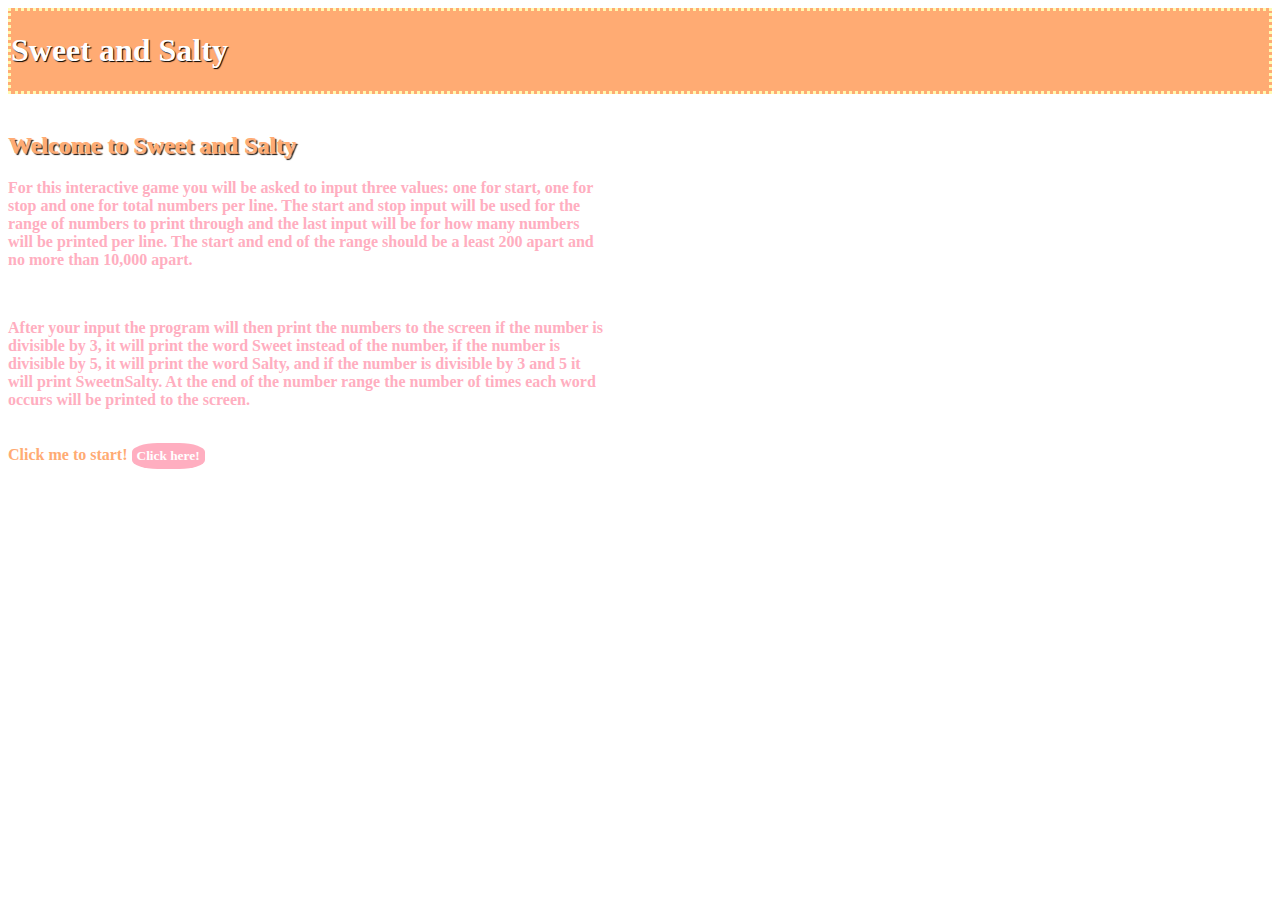
<file: SweetnSaltyJsInteractive/SweetnSaltyInteractive.html>
<!DOCTYPE html>
<html lang="en">
<head>
    <meta charset="UTF-8">
    <meta http-equiv="X-UA-Compatible" content="IE=edge">
    <meta name="viewport" content="width=device-width, initial-scale=1.0">
    <title>SweetnSaltyInteractive</title>
    <!--CSS-->
    <style>
        *{
            font-family: fantasy;
        }
        header{
            background-color: #ffab73;
            border: 3px #fff9b0 dotted;
            color: white;
            position: relative;
            text-shadow: 1px 1px 1px black;
        }
        #mainScreen
        {
            margin: 10px;
            display: inline;
        }
        h2{
            color: #ffab73;
            text-shadow: 1px 1px 1px #ffab73,
                        2px 2px 1px black;
        }
        button{
            padding: 5px;
            background-color: #ffaec0;
            border: none;
            border-radius: 35%;
            text-align: center;
            text-decoration: none;
            color: white;
            font-weight: bold;
        }
        button:hover{
            cursor: pointer;
        }
        #inputStart, #inputEnd, #inputNumPerLine{
            padding: 10px;
            display: none;
            margin-bottom: 10px;
        }
        #startIndexBox, #endIndexBox, #numPerLineBox{
            width: 100px;
            padding: 10px;
            border: 1px solid gray;
            border-radius: 4px;
        }
        #printScreen{
            padding: 10px;
            display: none;
            overflow-x: scroll;
        }
        p{
            width: 600px;
            color: #ffaec0;
            font-weight: bold;
        }
        #printScreen p{
            width: 500%;
        }
        label{
            color: #ffab73;
            font-weight: bold;
        }
    </style>
</head>
<body>
    <header>
        <h1>
            Sweet and Salty
        </h1>
    </header>
    <!--Landing page for program description-->
    <div id= "mainScreen">
        <h2>Welcome to Sweet and Salty</h2>
        <p>For this interactive game you will be asked to input three values:
            one for start, one for stop and one for total numbers per line. The
            start and stop input will be used for the range of numbers to print through
            and the last input will be for how many numbers will be printed per line.
            The start and end of the range should be a least 200 apart and no more than
            10,000 apart. </p>
            <br>
        <p> After your input the program will then print the numbers to the screen 
            if the number is divisible by 3, it will print the word Sweet instead of the number,
            if the number is divisible by 5, it will print the word Salty, and if the number is 
            divisible by 3 and 5 it will print SweetnSalty. At the end of the number range 
            the number of times each word occurs will be printed to the screen.
        </p>

        <br>

        <label>Click me to start!</label>
        <button onclick="startButtonClick()">Click here!</button>
    </div>
    
    <!--Input page for user to enter numbers for start and end index 
        and input for number of numbers per line-->
    <div id="inputStart">
        <h2>Start Input</h2>
        <p>Please enter a start number then click enter: </p>
        <label>Enter here:</label>
        <input type="number" id="startIndexBox" required min="1">
        <button onclick="inputStartClick()">Enter</button>
        <p id="userStartInput"></p>
    </div>

    <div id = "inputEnd">
        <h2>End Input</h2>
        <p id="endCriteria"></p>
        <label>Enter here:</label>
        <input type="number" id="endIndexBox" required min="1">
        <button onclick="inputEndClick()">Enter</button>
        <p id="userEndInput"></p>
    </div>

    <div id = "inputNumPerLine">
        <h2>Numbers Per Line Input</h2>
        <p id="numPerLineCriteria"></p>
        <label>Enter here:</label>
        <input type="number" id="numPerLineBox" required min="1">
        <button onclick="numPerLineClick()">Enter</button>
        <p id="userNumPerLineInput"></p>
    </div>

    <div id = "printScreen">
        <h2>Results</h2>
    </div>

    <!--Javascript-->
    <script>
        'use strict'
        //Init variables
        let startIndex = 0;
        let endIndex = 0;
        let numPerLine = 0;

        //Constraints on how far apart end index must be from the start index
        let minApart = 200;
        let maxApart = 10000;
        let lowerBound = 0;
        let upperBound = 0;
        
        //Constraint for number per line
        let minAmt = 0;
        let rate = 0.01;

        function startButtonClick() {
            let mainDisplay = document.getElementById("mainScreen");
            let inputStartDisplay = document.getElementById("inputStart");
            mainDisplay.style.display = "none";
            inputStartDisplay.style.display = "block";
            var startBox = document.getElementById("startIndexBox");
            startBox.value = "";
            var endBox = document.getElementById("endIndexBox");
            endBox.value = "";
            var numLineBox = document.getElementById("numPerLineBox");
            numPerLine = "";
            
        }
        function inputStartClick(){
            let startNum =  document.getElementById("startIndexBox").value;
            if(startNum == "")
            {
                //Display warning
                document.getElementById("startIndexBox").style.border = "1px solid red";
                document.getElementById("startIndexBox").style.background = "#FFF9F9";
                document.getElementById("userStartInput").innerHTML = "<p style = 'color: red'>" + "Please enter valid number</p>"
            }
            else if(startNum < 1)
            {
                //Display warning
                document.getElementById("startIndexBox").style.border = "1px solid red";
                document.getElementById("startIndexBox").style.background = "#FFF9F9";
                document.getElementById("userStartInput").innerHTML = "<p style = 'color: red'>" + "Please enter valid number</p>"
            }
            else
            {
                startIndex = parseInt(startNum);
                //Set text box color to accepted
                document.getElementById("startIndexBox").style.border = "1px solid green";
                document.getElementById("startIndexBox").style.background = "white";
                document.getElementById("userStartInput").innerHTML = "You have chosen " +
                (startIndex.toLocaleString('en-US')) + " for the starting index";
                document.getElementById("startIndexBox").disabled = true;

                //Calculate bounds for end index
                lowerBound = startIndex + minApart;
                upperBound = startIndex + maxApart;
                document.getElementById("endCriteria").innerHTML = "Please choose an ending index between the values " 
                + (lowerBound.toLocaleString('en-US')) + " and " + (upperBound.toLocaleString('en-US'));
                document.getElementById("inputEnd").style.display = "block";
            }
        }
        function inputEndClick(){
            let endNum =  document.getElementById("endIndexBox").value;

            if(endNum == "")
            {
                //Display Warning
                document.getElementById("endIndexBox").style.border = "1px solid red";
                document.getElementById("endIndexBox").style.background = "#FFF9F9";
                document.getElementById("userEndInput").innerHTML = "<p style = 'color: red'>" + "Please enter valid number</p>"
            }
            else if(endNum < lowerBound || endNum > upperBound)
            {
                //Display warning
                document.getElementById("endIndexBox").style.border = "1px solid red";
                document.getElementById("endIndexBox").style.background = "#FFF9F9";
                document.getElementById("userEndInput").innerHTML = "<p style = 'color: red'>" + "Please enter valid number</p>"
            }
            else
            {
                endIndex = parseInt(endNum);
                //Set text box color to accepted
                document.getElementById("endIndexBox").style.border = "1px solid green";
                document.getElementById("endIndexBox").style.background = "white";
                document.getElementById("userEndInput").innerHTML = "You have chosen " +
                (endIndex.toLocaleString('en-US')) + " for the ending index";
                document.getElementById("endIndexBox").disabled = true;

                //Calculate bound for numbers per line
                let totalNum = endIndex - startIndex;
                minAmt = totalNum * rate;

                document.getElementById("numPerLineCriteria").innerHTML = "Please choose a number equal to or greater than " 
                + minAmt + " for the numbers per line to be displayed."
                document.getElementById("inputNumPerLine").style.display = "block";
            }
        }
        function numPerLineClick()
        {
            let userInput = document.getElementById("numPerLineBox").value;

            if(userInput == "")
            {
                //Display warning
                document.getElementById("numPerLineBox").style.border = "1px solid red";
                document.getElementById("numPerLineBox").style.background = "#FFF9F9";
                document.getElementById("userNumPerLineInput").innerHTML = "<p style = 'color: red'>" + "Please enter valid number</p>"
            }
            else if(userInput < minAmt || userInput > endIndex)
            {
                //Display warning
                document.getElementById("numPerLineBox").style.border = "1px solid red";
                document.getElementById("numPerLineBox").style.background = "#FFF9F9";
                document.getElementById("userNumPerLineInput").innerHTML = "<p style = 'color: red'>" + "Please enter valid number</p>"
            }
            else
            {
                numPerLine = parseInt(userInput);
                //Set text box color to accepted
                document.getElementById("numPerLineBox").style.border = "1px solid green";
                document.getElementById("numPerLineBox").style.background = "white";
                document.getElementById("userNumPerLineInput").innerHTML = "You have chosen " +
                (numPerLine.toLocaleString('en-US')) + " for numbers per line";
                document.getElementById("numPerLineBox").disabled = true;

                var label = document.createElement("label");
                label.innerHTML = "Click to continue";
                label.style.margin = "10px";
                var button = document.createElement("button");
                button.innerHTML = "Continue";

                var inputDiv = document.getElementById("inputNumPerLine");
                inputDiv.appendChild(label);
                inputDiv.appendChild(button);

                button.addEventListener ("click", function() {
                    //Hide input screen
                    document.getElementById("inputStart").style.display = "none";
                    document.getElementById("inputEnd").style.display = "none";
                    document.getElementById("inputNumPerLine").style.display = "none";
                    button.style.display = "none";
                    label.style.display = "none";
                    document.getElementById("printScreen").style.display = "block";
                    playSweetnSalty();
                });

            }

        }
        function playSweetnSalty(){
            //init variables
            let firstWord = "sweet";
            let secondWord = "salty";
            let thirdWord = "saltNSalty";
            let firstNum = 3;
            let secondNum = 5;
            let firstWordCounter = 0;
            let secondWordCounter = 0;
            let thirdWordCounter = 0;
            let numCounter = 1;

            // set a string to hold 10 numbers in a line to later print to console
            let s = "";

            // loop to check each number
            for(let i = startIndex; i <= endIndex; i++)
            {
                // if the current number is divisible by the first and second number, I want to add the third word 
                // to the s string plus a space and increment counter by one 
                if ((i % firstNum == 0) && (i % secondNum == 0))
                {
                    s += (thirdWord + " ");
                    thirdWordCounter++;
                }
                // if the current number is divisible by the first number, I want to add the first word 
                // to the s string plus a space and increment counter by one
                else if (i % firstNum == 0)
                {
                    s += (firstWord + " ");
                    firstWordCounter++;
                }
                // if the current number is divisible by the second number, I want to add the second word 
                // to the s string plus a space and increment counter by one
                else if (i % secondNum == 0)
                {
                    s += (secondWord + " ");
                    secondWordCounter++;
                }
                // if the current number is not divisble by either number, just print the number
                else
                {
                    s += ((i.toLocaleString('en-US')) + " ");
                }
                // once 10 values have been concatenated to string, so print it to the console and reset the
                // string to hold the next 10 values
                if(numCounter % numPerLine == 0)
                {
                    console.log(s);
                    var result = document.createElement("p");
                    result.innerHTML = s;
                    result.style.margin = "10px";
                    var printDiv = document.getElementById("printScreen");
                    printDiv.appendChild(result);
                    s = "";
                }
                //track the number count for numbers per line
                numCounter++;
                
            }
            //if there is anything left in the s buffer, print it now
            console.log(s);
            result = document.createElement("p");
            result.innerHTML = s;
            result.style.margin = "10px";
            printDiv.appendChild(result);

            console.log("The number of times " + firstWord + " occurs: " + firstWordCounter);
            console.log("The number of times " + secondWord + " occurs: " + secondWordCounter);
            console.log("The number of times " + thirdWord + " occurs: " + thirdWordCounter);

            //print counters
            let lineBreak = document.createElement("br");
            printDiv.appendChild(lineBreak);
            var word1 = document.createElement("p");
            word1.innerHTML = "The number of times " + firstWord + " occurs: " + (firstWordCounter.toLocaleString('en-US'));
            word1.style.margin = "10px";
            printDiv.appendChild(word1);

            var word2 = document.createElement("p");
            word2.innerHTML = "The number of times " + secondWord + " occurs: " + (secondWordCounter.toLocaleString('en-US'));
            word2.style.margin = "10px";
            printDiv.appendChild(word2);

            var word3 = document.createElement("p");
            word3.innerHTML = "The number of times " + thirdWord + " occurs: " + (thirdWordCounter.toLocaleString('en-US'));
            word3.style.margin = "10px";
            printDiv.appendChild(word3);

            //Create a label and button to return to home page
            var homeLabel = document.createElement("label");
            var homeButton = document.createElement("button");
            homeLabel.innerHTML = "Click the button to return to the main screen";
            homeButton.innerHTML = "Back to Home";
            homeLabel.style.marginRight ="10px";
            lineBreak = document.createElement("br");
            printDiv.appendChild(lineBreak);
            printDiv.appendChild(homeLabel);
            printDiv.appendChild(homeButton);

            //event handler for when home button is pressed
            homeButton.addEventListener ("click", function() {
                //Hide result screen
                var node = document.getElementById("printScreen");
                node.style.display = "none";
                //Reset pages to start over
                node.innerHTML = "<h2>Results<h2>";
                var startBox = document.getElementById("startIndexBox");
                startBox.disabled = false;
                startBox.style.border = "1px solid black";
                startBox.style.background = "white";
                startBox.value = "";

                var endBox = document.getElementById("endIndexBox");
                endBox.disabled = false;
                endBox.style.border = "1px solid black";
                endBox.style.background = "white";
                endBox.value = "";

                var numLineBox = document.getElementById("numPerLineBox");
                numLineBox.disabled = false;
                numLineBox.style.border = "1px solid black";
                numLineBox.style.background = "white";
                numLineBox.value = "";

                document.getElementById("userStartInput").innerHTML = "";
                document.getElementById("userEndInput").innerHTML = "";
                document.getElementById("userNumPerLineInput").innerHTML = "";

                let mainDisplay = document.getElementById("mainScreen");
                mainDisplay.style.display = "block";
            });

        }

    </script>
</body>
</html>
</file>
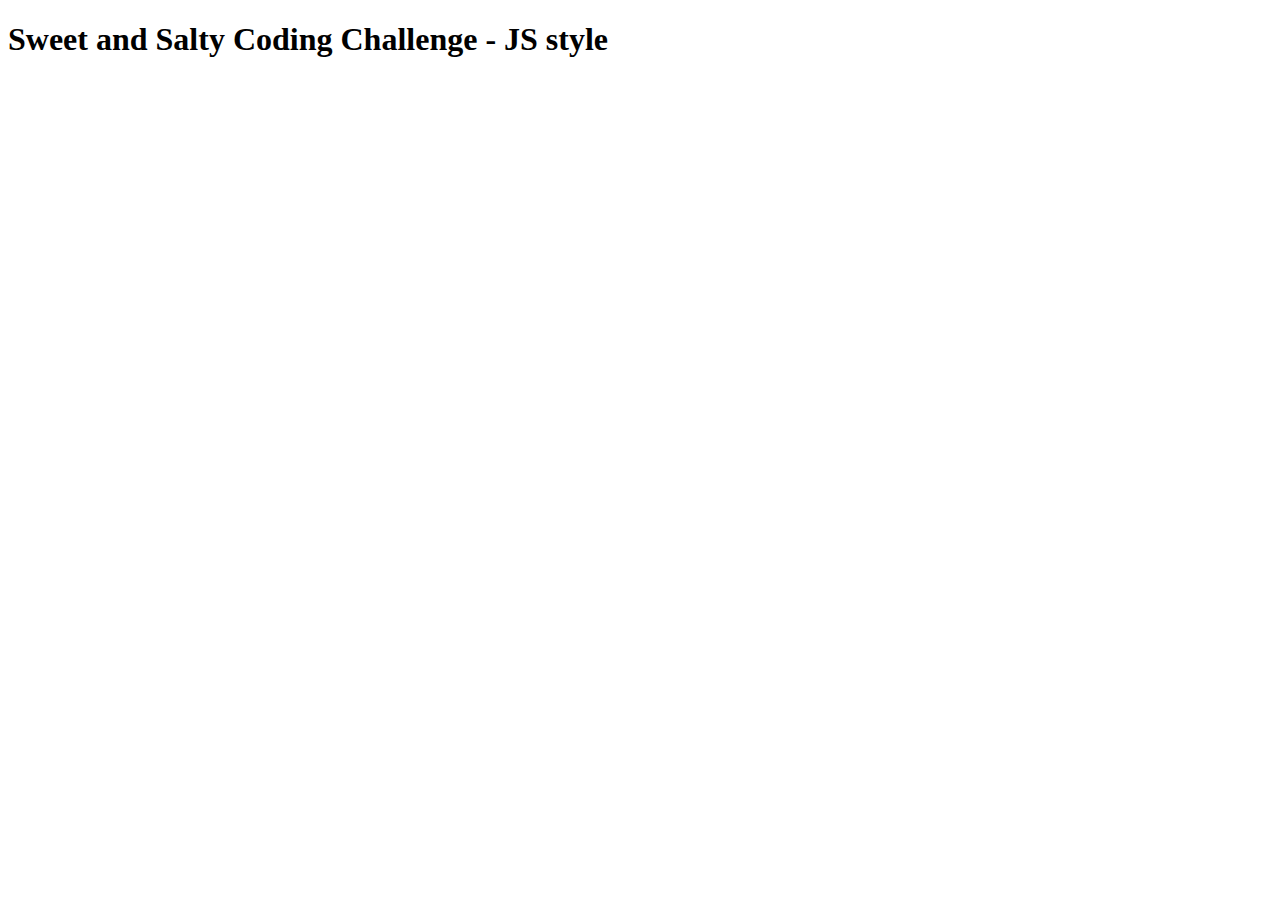
<file: SweetnSalty_Js/sweetnsalty_Js/SweetnSaltyJS.html>
<!DOCTYPE html>
<html lang="en">
<head>
    <meta charset="UTF-8">
    <meta http-equiv="X-UA-Compatible" content="IE=edge">
    <meta name="viewport" content="width=device-width, initial-scale=1.0">
    <title>SweetnSalty Coding Challenge</title>
</head>
<body>
    <script src = "SweetnSaltyJS.js"></script>
    <h1>Sweet and Salty Coding Challenge - JS style</h1>
</body>
</html>
</file>
